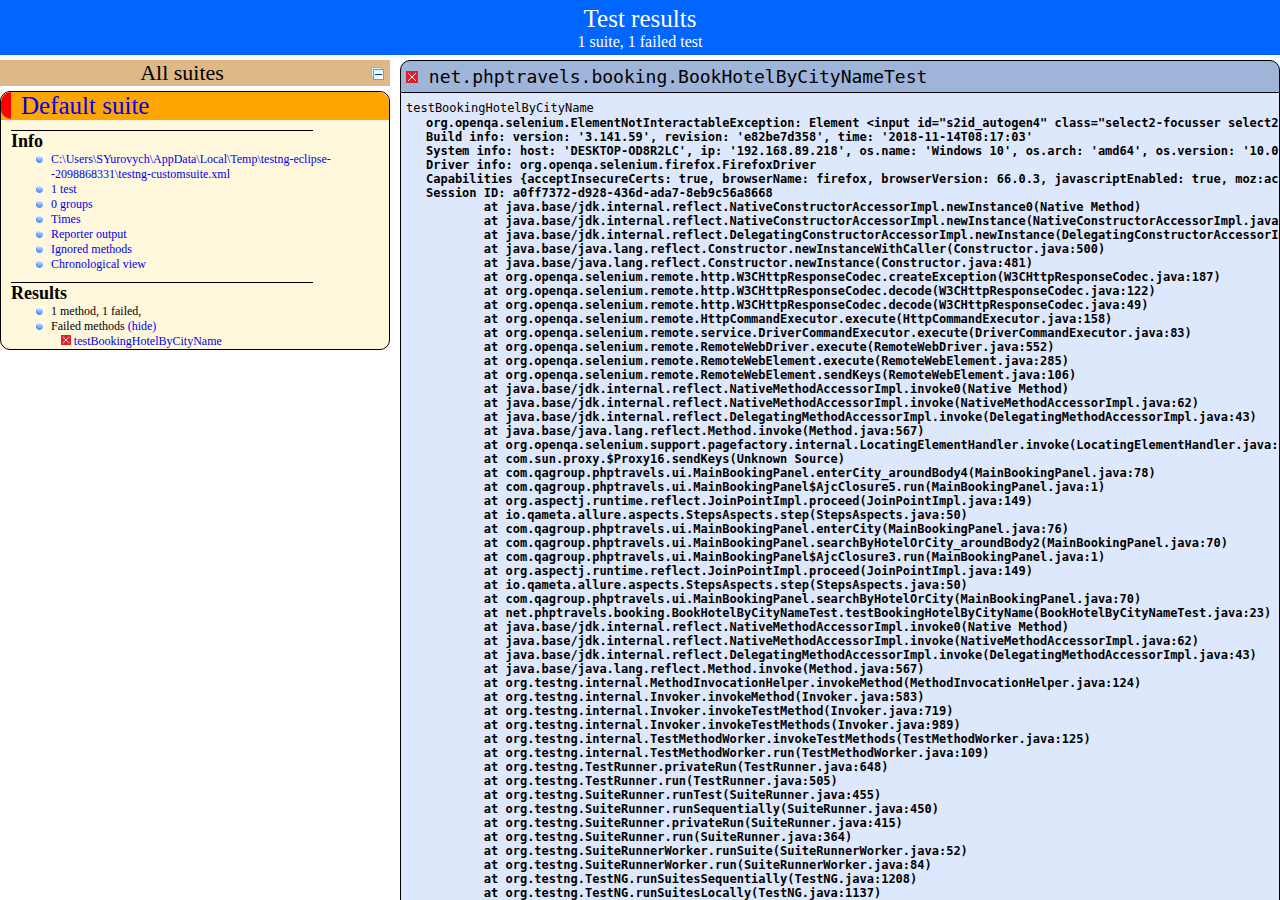
<file: test-output/index.html>
<!DOCTYPE html>

<html>
  <head>
  <meta charset='utf-8'>
  <title>TestNG reports</title>

    <link type="text/css" href="testng-reports.css" rel="stylesheet" />
    <script type="text/javascript" src="jquery-1.7.1.min.js"></script>
    <script type="text/javascript" src="testng-reports.js"></script>
    <script type="text/javascript" src="https://www.google.com/jsapi"></script>
    <script type='text/javascript'>
      google.load('visualization', '1', {packages:['table']});
      google.setOnLoadCallback(drawTable);
      var suiteTableInitFunctions = new Array();
      var suiteTableData = new Array();
    </script>
    <!--
      <script type="text/javascript" src="jquery-ui/js/jquery-ui-1.8.16.custom.min.js"></script>
     -->
  </head>

  <body>
    <div class="top-banner-root">
      <span class="top-banner-title-font">Test results</span>
      <br/>
      <span class="top-banner-font-1">1 suite, 1 failed test</span>
    </div> <!-- top-banner-root -->
    <div class="navigator-root">
      <div class="navigator-suite-header">
        <span>All suites</span>
        <a href="#" title="Collapse/expand all the suites" class="collapse-all-link">
          <img src="collapseall.gif" class="collapse-all-icon">
          </img> <!-- collapse-all-icon -->
        </a> <!-- collapse-all-link -->
      </div> <!-- navigator-suite-header -->
      <div class="suite">
        <div class="rounded-window">
          <div class="suite-header light-rounded-window-top">
            <a href="#" panel-name="suite-Default_suite" class="navigator-link">
              <span class="suite-name border-failed">Default suite</span>
            </a> <!-- navigator-link -->
          </div> <!-- suite-header light-rounded-window-top -->
          <div class="navigator-suite-content">
            <div class="suite-section-title">
              <span>Info</span>
            </div> <!-- suite-section-title -->
            <div class="suite-section-content">
              <ul>
                <li>
                  <a href="#" panel-name="test-xml-Default_suite" class="navigator-link ">
                    <span>C:\Users\SYurovych\AppData\Local\Temp\testng-eclipse--2098868331\testng-customsuite.xml</span>
                  </a> <!-- navigator-link  -->
                </li>
                <li>
                  <a href="#" panel-name="testlist-Default_suite" class="navigator-link ">
                    <span class="test-stats">1 test</span>
                  </a> <!-- navigator-link  -->
                </li>
                <li>
                  <a href="#" panel-name="group-Default_suite" class="navigator-link ">
                    <span>0 groups</span>
                  </a> <!-- navigator-link  -->
                </li>
                <li>
                  <a href="#" panel-name="times-Default_suite" class="navigator-link ">
                    <span>Times</span>
                  </a> <!-- navigator-link  -->
                </li>
                <li>
                  <a href="#" panel-name="reporter-Default_suite" class="navigator-link ">
                    <span>Reporter output</span>
                  </a> <!-- navigator-link  -->
                </li>
                <li>
                  <a href="#" panel-name="ignored-methods-Default_suite" class="navigator-link ">
                    <span>Ignored methods</span>
                  </a> <!-- navigator-link  -->
                </li>
                <li>
                  <a href="#" panel-name="chronological-Default_suite" class="navigator-link ">
                    <span>Chronological view</span>
                  </a> <!-- navigator-link  -->
                </li>
              </ul>
            </div> <!-- suite-section-content -->
            <div class="result-section">
              <div class="suite-section-title">
                <span>Results</span>
              </div> <!-- suite-section-title -->
              <div class="suite-section-content">
                <ul>
                  <li>
                    <span class="method-stats">1 method, 1 failed,   </span>
                  </li>
                  <li>
                    <span class="method-list-title failed">Failed methods</span>
                    <span class="show-or-hide-methods failed">
                      <a href="#" panel-name="suite-Default_suite" class="hide-methods failed suite-Default_suite"> (hide)</a> <!-- hide-methods failed suite-Default_suite -->
                      <a href="#" panel-name="suite-Default_suite" class="show-methods failed suite-Default_suite"> (show)</a> <!-- show-methods failed suite-Default_suite -->
                    </span>
                    <div class="method-list-content failed suite-Default_suite">
                      <span>
                        <img src="failed.png" width="3%"/>
                        <a href="#" panel-name="suite-Default_suite" title="net.phptravels.booking.BookHotelByCityNameTest" class="method navigator-link" hash-for-method="testBookingHotelByCityName">testBookingHotelByCityName</a> <!-- method navigator-link -->
                      </span>
                      <br/>
                    </div> <!-- method-list-content failed suite-Default_suite -->
                  </li>
                </ul>
              </div> <!-- suite-section-content -->
            </div> <!-- result-section -->
          </div> <!-- navigator-suite-content -->
        </div> <!-- rounded-window -->
      </div> <!-- suite -->
    </div> <!-- navigator-root -->
    <div class="wrapper">
      <div class="main-panel-root">
        <div panel-name="suite-Default_suite" class="panel Default_suite">
          <div class="suite-Default_suite-class-failed">
            <div class="main-panel-header rounded-window-top">
              <img src="failed.png"/>
              <span class="class-name">net.phptravels.booking.BookHotelByCityNameTest</span>
            </div> <!-- main-panel-header rounded-window-top -->
            <div class="main-panel-content rounded-window-bottom">
              <div class="method">
                <div class="method-content">
                  <a name="testBookingHotelByCityName">
                  </a> <!-- testBookingHotelByCityName -->
                  <span class="method-name">testBookingHotelByCityName</span>
                  <div class="stack-trace">org.openqa.selenium.ElementNotInteractableException: Element &lt;input id=&quot;s2id_autogen4&quot; class=&quot;select2-focusser select2-offscreen&quot; type=&quot;text&quot;&gt; is not reachable by keyboard
Build info: version: &apos;3.141.59&apos;, revision: &apos;e82be7d358&apos;, time: &apos;2018-11-14T08:17:03&apos;
System info: host: &apos;DESKTOP-OD8R2LC&apos;, ip: &apos;192.168.89.218&apos;, os.name: &apos;Windows 10&apos;, os.arch: &apos;amd64&apos;, os.version: &apos;10.0&apos;, java.version: &apos;12.0.1&apos;
Driver info: org.openqa.selenium.firefox.FirefoxDriver
Capabilities {acceptInsecureCerts: true, browserName: firefox, browserVersion: 66.0.3, javascriptEnabled: true, moz:accessibilityChecks: false, moz:geckodriverVersion: 0.24.0, moz:headless: false, moz:processID: 27108, moz:profile: C:\Users\SYurovych\AppData\..., moz:shutdownTimeout: 60000, moz:useNonSpecCompliantPointerOrigin: false, moz:webdriverClick: true, pageLoadStrategy: normal, platform: WINDOWS, platformName: WINDOWS, platformVersion: 10.0, rotatable: false, setWindowRect: true, strictFileInteractability: false, timeouts: {implicit: 0, pageLoad: 300000, script: 30000}, unhandledPromptBehavior: dismiss and notify}
Session ID: a0ff7372-d928-436d-ada7-8eb9c56a8668
	at java.base/jdk.internal.reflect.NativeConstructorAccessorImpl.newInstance0(Native Method)
	at java.base/jdk.internal.reflect.NativeConstructorAccessorImpl.newInstance(NativeConstructorAccessorImpl.java:62)
	at java.base/jdk.internal.reflect.DelegatingConstructorAccessorImpl.newInstance(DelegatingConstructorAccessorImpl.java:45)
	at java.base/java.lang.reflect.Constructor.newInstanceWithCaller(Constructor.java:500)
	at java.base/java.lang.reflect.Constructor.newInstance(Constructor.java:481)
	at org.openqa.selenium.remote.http.W3CHttpResponseCodec.createException(W3CHttpResponseCodec.java:187)
	at org.openqa.selenium.remote.http.W3CHttpResponseCodec.decode(W3CHttpResponseCodec.java:122)
	at org.openqa.selenium.remote.http.W3CHttpResponseCodec.decode(W3CHttpResponseCodec.java:49)
	at org.openqa.selenium.remote.HttpCommandExecutor.execute(HttpCommandExecutor.java:158)
	at org.openqa.selenium.remote.service.DriverCommandExecutor.execute(DriverCommandExecutor.java:83)
	at org.openqa.selenium.remote.RemoteWebDriver.execute(RemoteWebDriver.java:552)
	at org.openqa.selenium.remote.RemoteWebElement.execute(RemoteWebElement.java:285)
	at org.openqa.selenium.remote.RemoteWebElement.sendKeys(RemoteWebElement.java:106)
	at java.base/jdk.internal.reflect.NativeMethodAccessorImpl.invoke0(Native Method)
	at java.base/jdk.internal.reflect.NativeMethodAccessorImpl.invoke(NativeMethodAccessorImpl.java:62)
	at java.base/jdk.internal.reflect.DelegatingMethodAccessorImpl.invoke(DelegatingMethodAccessorImpl.java:43)
	at java.base/java.lang.reflect.Method.invoke(Method.java:567)
	at org.openqa.selenium.support.pagefactory.internal.LocatingElementHandler.invoke(LocatingElementHandler.java:51)
	at com.sun.proxy.$Proxy16.sendKeys(Unknown Source)
	at com.qagroup.phptravels.ui.MainBookingPanel.enterCity_aroundBody4(MainBookingPanel.java:78)
	at com.qagroup.phptravels.ui.MainBookingPanel$AjcClosure5.run(MainBookingPanel.java:1)
	at org.aspectj.runtime.reflect.JoinPointImpl.proceed(JoinPointImpl.java:149)
	at io.qameta.allure.aspects.StepsAspects.step(StepsAspects.java:50)
	at com.qagroup.phptravels.ui.MainBookingPanel.enterCity(MainBookingPanel.java:76)
	at com.qagroup.phptravels.ui.MainBookingPanel.searchByHotelOrCity_aroundBody2(MainBookingPanel.java:70)
	at com.qagroup.phptravels.ui.MainBookingPanel$AjcClosure3.run(MainBookingPanel.java:1)
	at org.aspectj.runtime.reflect.JoinPointImpl.proceed(JoinPointImpl.java:149)
	at io.qameta.allure.aspects.StepsAspects.step(StepsAspects.java:50)
	at com.qagroup.phptravels.ui.MainBookingPanel.searchByHotelOrCity(MainBookingPanel.java:70)
	at net.phptravels.booking.BookHotelByCityNameTest.testBookingHotelByCityName(BookHotelByCityNameTest.java:23)
	at java.base/jdk.internal.reflect.NativeMethodAccessorImpl.invoke0(Native Method)
	at java.base/jdk.internal.reflect.NativeMethodAccessorImpl.invoke(NativeMethodAccessorImpl.java:62)
	at java.base/jdk.internal.reflect.DelegatingMethodAccessorImpl.invoke(DelegatingMethodAccessorImpl.java:43)
	at java.base/java.lang.reflect.Method.invoke(Method.java:567)
	at org.testng.internal.MethodInvocationHelper.invokeMethod(MethodInvocationHelper.java:124)
	at org.testng.internal.Invoker.invokeMethod(Invoker.java:583)
	at org.testng.internal.Invoker.invokeTestMethod(Invoker.java:719)
	at org.testng.internal.Invoker.invokeTestMethods(Invoker.java:989)
	at org.testng.internal.TestMethodWorker.invokeTestMethods(TestMethodWorker.java:125)
	at org.testng.internal.TestMethodWorker.run(TestMethodWorker.java:109)
	at org.testng.TestRunner.privateRun(TestRunner.java:648)
	at org.testng.TestRunner.run(TestRunner.java:505)
	at org.testng.SuiteRunner.runTest(SuiteRunner.java:455)
	at org.testng.SuiteRunner.runSequentially(SuiteRunner.java:450)
	at org.testng.SuiteRunner.privateRun(SuiteRunner.java:415)
	at org.testng.SuiteRunner.run(SuiteRunner.java:364)
	at org.testng.SuiteRunnerWorker.runSuite(SuiteRunnerWorker.java:52)
	at org.testng.SuiteRunnerWorker.run(SuiteRunnerWorker.java:84)
	at org.testng.TestNG.runSuitesSequentially(TestNG.java:1208)
	at org.testng.TestNG.runSuitesLocally(TestNG.java:1137)
	at org.testng.TestNG.runSuites(TestNG.java:1049)
	at org.testng.TestNG.run(TestNG.java:1017)
	at org.testng.remote.AbstractRemoteTestNG.run(AbstractRemoteTestNG.java:115)
	at org.testng.remote.RemoteTestNG.initAndRun(RemoteTestNG.java:251)
	at org.testng.remote.RemoteTestNG.main(RemoteTestNG.java:77)

</div> <!-- stack-trace -->
                </div> <!-- method-content -->
              </div> <!-- method -->
            </div> <!-- main-panel-content rounded-window-bottom -->
          </div> <!-- suite-Default_suite-class-failed -->
        </div> <!-- panel Default_suite -->
        <div panel-name="test-xml-Default_suite" class="panel">
          <div class="main-panel-header rounded-window-top">
            <span class="header-content">C:\Users\SYurovych\AppData\Local\Temp\testng-eclipse--2098868331\testng-customsuite.xml</span>
          </div> <!-- main-panel-header rounded-window-top -->
          <div class="main-panel-content rounded-window-bottom">
            <pre>
&lt;?xml version=&quot;1.0&quot; encoding=&quot;UTF-8&quot;?&gt;
&lt;!DOCTYPE suite SYSTEM &quot;http://testng.org/testng-1.0.dtd&quot;&gt;
&lt;suite name=&quot;Default suite&quot; guice-stage=&quot;DEVELOPMENT&quot;&gt;
  &lt;test thread-count=&quot;5&quot; name=&quot;Default test&quot; verbose=&quot;2&quot;&gt;
    &lt;classes&gt;
      &lt;class name=&quot;net.phptravels.booking.BookHotelByCityNameTest&quot;&gt;
        &lt;methods&gt;
          &lt;include name=&quot;testBookingHotelByCityName&quot;/&gt;
        &lt;/methods&gt;
      &lt;/class&gt; &lt;!-- net.phptravels.booking.BookHotelByCityNameTest --&gt;
    &lt;/classes&gt;
  &lt;/test&gt; &lt;!-- Default test --&gt;
&lt;/suite&gt; &lt;!-- Default suite --&gt;
            </pre>
          </div> <!-- main-panel-content rounded-window-bottom -->
        </div> <!-- panel -->
        <div panel-name="testlist-Default_suite" class="panel">
          <div class="main-panel-header rounded-window-top">
            <span class="header-content">Tests for Default suite</span>
          </div> <!-- main-panel-header rounded-window-top -->
          <div class="main-panel-content rounded-window-bottom">
            <ul>
              <li>
                <span class="test-name">Default test (1 class)</span>
              </li>
            </ul>
          </div> <!-- main-panel-content rounded-window-bottom -->
        </div> <!-- panel -->
        <div panel-name="group-Default_suite" class="panel">
          <div class="main-panel-header rounded-window-top">
            <span class="header-content">Groups for Default suite</span>
          </div> <!-- main-panel-header rounded-window-top -->
          <div class="main-panel-content rounded-window-bottom">
          </div> <!-- main-panel-content rounded-window-bottom -->
        </div> <!-- panel -->
        <div panel-name="times-Default_suite" class="panel">
          <div class="main-panel-header rounded-window-top">
            <span class="header-content">Times for Default suite</span>
          </div> <!-- main-panel-header rounded-window-top -->
          <div class="main-panel-content rounded-window-bottom">
            <div class="times-div">
              <script type="text/javascript">
suiteTableInitFunctions.push('tableData_Default_suite');
function tableData_Default_suite() {
var data = new google.visualization.DataTable();
data.addColumn('number', 'Number');
data.addColumn('string', 'Method');
data.addColumn('string', 'Class');
data.addColumn('number', 'Time (ms)');
data.addRows(1);
data.setCell(0, 0, 0)
data.setCell(0, 1, 'testBookingHotelByCityName')
data.setCell(0, 2, 'net.phptravels.booking.BookHotelByCityNameTest')
data.setCell(0, 3, 14660);
window.suiteTableData['Default_suite']= { tableData: data, tableDiv: 'times-div-Default_suite'}
return data;
}
              </script>
              <span class="suite-total-time">Total running time: 14 seconds</span>
              <div id="times-div-Default_suite">
              </div> <!-- times-div-Default_suite -->
            </div> <!-- times-div -->
          </div> <!-- main-panel-content rounded-window-bottom -->
        </div> <!-- panel -->
        <div panel-name="reporter-Default_suite" class="panel">
          <div class="main-panel-header rounded-window-top">
            <span class="header-content">Reporter output for Default suite</span>
          </div> <!-- main-panel-header rounded-window-top -->
          <div class="main-panel-content rounded-window-bottom">
          </div> <!-- main-panel-content rounded-window-bottom -->
        </div> <!-- panel -->
        <div panel-name="ignored-methods-Default_suite" class="panel">
          <div class="main-panel-header rounded-window-top">
            <span class="header-content">0 ignored methods</span>
          </div> <!-- main-panel-header rounded-window-top -->
          <div class="main-panel-content rounded-window-bottom">
          </div> <!-- main-panel-content rounded-window-bottom -->
        </div> <!-- panel -->
        <div panel-name="chronological-Default_suite" class="panel">
          <div class="main-panel-header rounded-window-top">
            <span class="header-content">Methods in chronological order</span>
          </div> <!-- main-panel-header rounded-window-top -->
          <div class="main-panel-content rounded-window-bottom">
            <div class="chronological-class">
              <div class="chronological-class-name">net.phptravels.booking.BookHotelByCityNameTest</div> <!-- chronological-class-name -->
              <div class="test-method">
                <img src="failed.png">
                </img>
                <span class="method-name">testBookingHotelByCityName</span>
                <span class="method-start">0 ms</span>
              </div> <!-- test-method -->
          </div> <!-- main-panel-content rounded-window-bottom -->
        </div> <!-- panel -->
      </div> <!-- main-panel-root -->
    </div> <!-- wrapper -->
  </body>
</html>
</file>
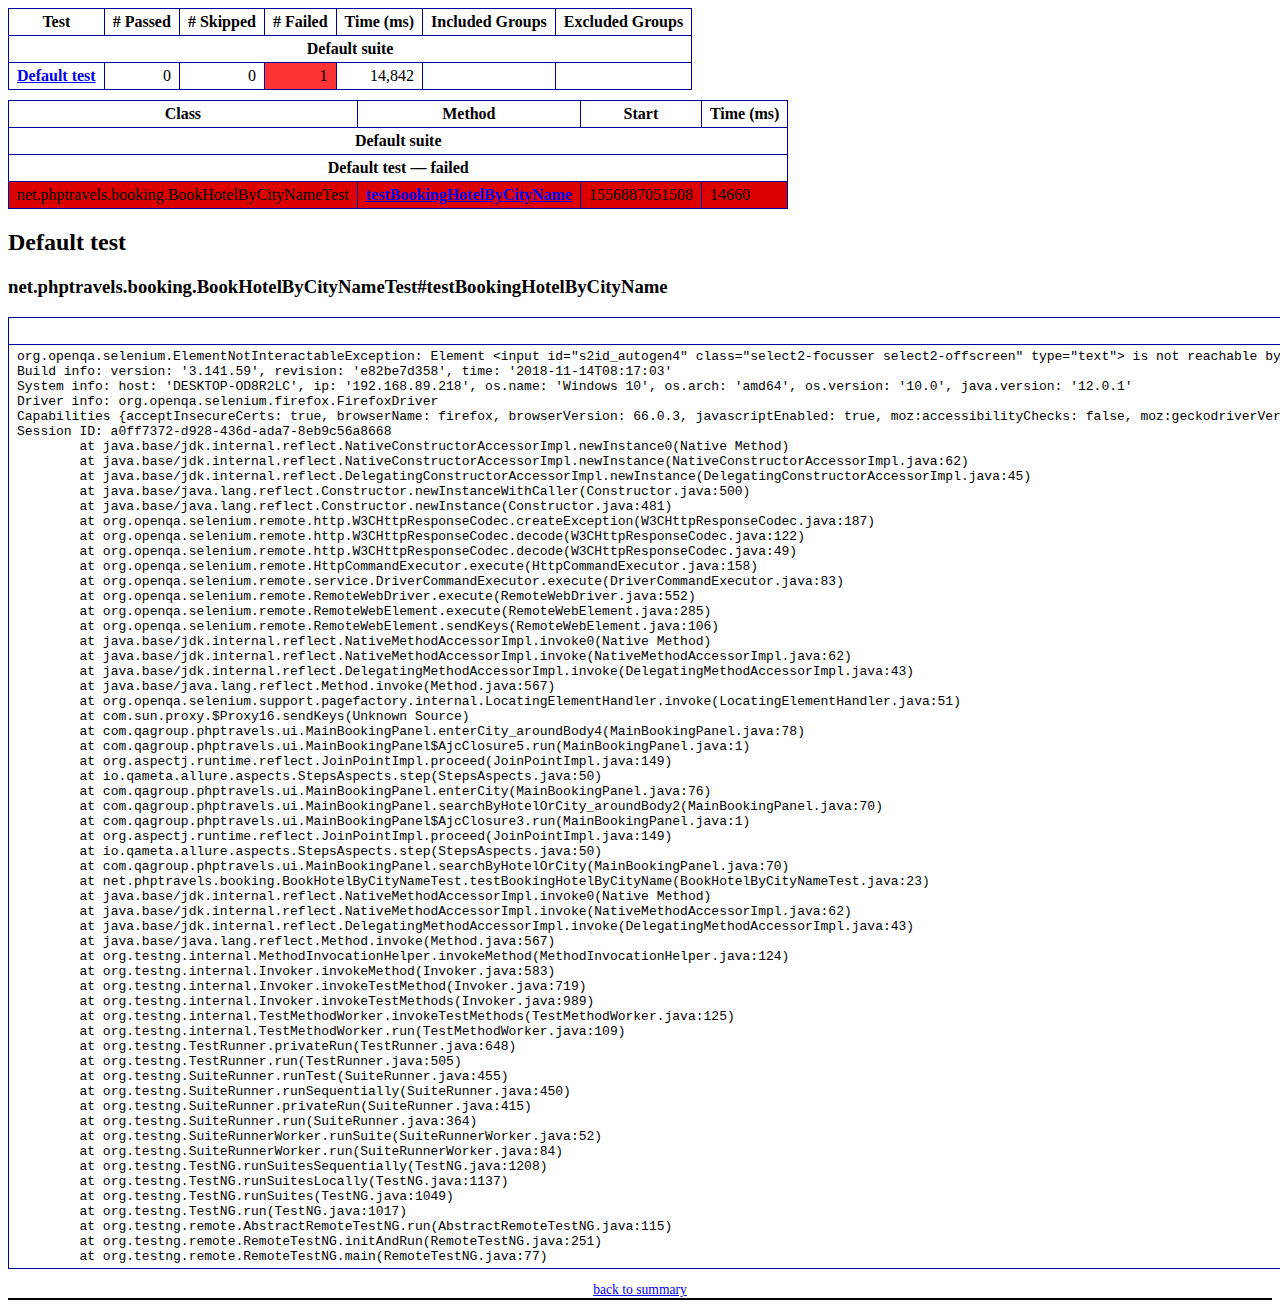
<file: test-output/emailable-report.html>
<!DOCTYPE html PUBLIC "-//W3C//DTD XHTML 1.1//EN" "http://www.w3.org/TR/xhtml11/DTD/xhtml11.dtd">
<html xmlns="http://www.w3.org/1999/xhtml">
<head>
<meta http-equiv="content-type" content="text/html; charset=UTF-8"/>
<title>TestNG Report</title>
<style type="text/css">table {margin-bottom:10px;border-collapse:collapse;empty-cells:show}th,td {border:1px solid #009;padding:.25em .5em}th {vertical-align:bottom}td {vertical-align:top}table a {font-weight:bold}.stripe td {background-color: #E6EBF9}.num {text-align:right}.passedodd td {background-color: #3F3}.passedeven td {background-color: #0A0}.skippedodd td {background-color: #DDD}.skippedeven td {background-color: #CCC}.failedodd td,.attn {background-color: #F33}.failedeven td,.stripe .attn {background-color: #D00}.stacktrace {white-space:pre;font-family:monospace}.totop {font-size:85%;text-align:center;border-bottom:2px solid #000}.invisible {display:none}</style>
</head>
<body>
<table>
<tr><th>Test</th><th># Passed</th><th># Skipped</th><th># Failed</th><th>Time (ms)</th><th>Included Groups</th><th>Excluded Groups</th></tr>
<tr><th colspan="7">Default suite</th></tr>
<tr><td><a href="#t0">Default test</a></td><td class="num">0</td><td class="num">0</td><td class="num attn">1</td><td class="num">14,842</td><td></td><td></td></tr>
</table>
<table id='summary'><thead><tr><th>Class</th><th>Method</th><th>Start</th><th>Time (ms)</th></tr></thead><tbody><tr><th colspan="4">Default suite</th></tr></tbody><tbody id="t0"><tr><th colspan="4">Default test &#8212; failed</th></tr><tr class="failedeven"><td rowspan="1">net.phptravels.booking.BookHotelByCityNameTest</td><td><a href="#m0">testBookingHotelByCityName</a></td><td rowspan="1">1556887051508</td><td rowspan="1">14660</td></tr></tbody>
</table>
<h2>Default test</h2><h3 id="m0">net.phptravels.booking.BookHotelByCityNameTest#testBookingHotelByCityName</h3><table class="result"><tr><th>Exception</th></tr><tr><td><div class="stacktrace">org.openqa.selenium.ElementNotInteractableException: Element &lt;input id=&quot;s2id_autogen4&quot; class=&quot;select2-focusser select2-offscreen&quot; type=&quot;text&quot;&gt; is not reachable by keyboard
Build info: version: &apos;3.141.59&apos;, revision: &apos;e82be7d358&apos;, time: &apos;2018-11-14T08:17:03&apos;
System info: host: &apos;DESKTOP-OD8R2LC&apos;, ip: &apos;192.168.89.218&apos;, os.name: &apos;Windows 10&apos;, os.arch: &apos;amd64&apos;, os.version: &apos;10.0&apos;, java.version: &apos;12.0.1&apos;
Driver info: org.openqa.selenium.firefox.FirefoxDriver
Capabilities {acceptInsecureCerts: true, browserName: firefox, browserVersion: 66.0.3, javascriptEnabled: true, moz:accessibilityChecks: false, moz:geckodriverVersion: 0.24.0, moz:headless: false, moz:processID: 27108, moz:profile: C:\Users\SYurovych\AppData\..., moz:shutdownTimeout: 60000, moz:useNonSpecCompliantPointerOrigin: false, moz:webdriverClick: true, pageLoadStrategy: normal, platform: WINDOWS, platformName: WINDOWS, platformVersion: 10.0, rotatable: false, setWindowRect: true, strictFileInteractability: false, timeouts: {implicit: 0, pageLoad: 300000, script: 30000}, unhandledPromptBehavior: dismiss and notify}
Session ID: a0ff7372-d928-436d-ada7-8eb9c56a8668
	at java.base/jdk.internal.reflect.NativeConstructorAccessorImpl.newInstance0(Native Method)
	at java.base/jdk.internal.reflect.NativeConstructorAccessorImpl.newInstance(NativeConstructorAccessorImpl.java:62)
	at java.base/jdk.internal.reflect.DelegatingConstructorAccessorImpl.newInstance(DelegatingConstructorAccessorImpl.java:45)
	at java.base/java.lang.reflect.Constructor.newInstanceWithCaller(Constructor.java:500)
	at java.base/java.lang.reflect.Constructor.newInstance(Constructor.java:481)
	at org.openqa.selenium.remote.http.W3CHttpResponseCodec.createException(W3CHttpResponseCodec.java:187)
	at org.openqa.selenium.remote.http.W3CHttpResponseCodec.decode(W3CHttpResponseCodec.java:122)
	at org.openqa.selenium.remote.http.W3CHttpResponseCodec.decode(W3CHttpResponseCodec.java:49)
	at org.openqa.selenium.remote.HttpCommandExecutor.execute(HttpCommandExecutor.java:158)
	at org.openqa.selenium.remote.service.DriverCommandExecutor.execute(DriverCommandExecutor.java:83)
	at org.openqa.selenium.remote.RemoteWebDriver.execute(RemoteWebDriver.java:552)
	at org.openqa.selenium.remote.RemoteWebElement.execute(RemoteWebElement.java:285)
	at org.openqa.selenium.remote.RemoteWebElement.sendKeys(RemoteWebElement.java:106)
	at java.base/jdk.internal.reflect.NativeMethodAccessorImpl.invoke0(Native Method)
	at java.base/jdk.internal.reflect.NativeMethodAccessorImpl.invoke(NativeMethodAccessorImpl.java:62)
	at java.base/jdk.internal.reflect.DelegatingMethodAccessorImpl.invoke(DelegatingMethodAccessorImpl.java:43)
	at java.base/java.lang.reflect.Method.invoke(Method.java:567)
	at org.openqa.selenium.support.pagefactory.internal.LocatingElementHandler.invoke(LocatingElementHandler.java:51)
	at com.sun.proxy.$Proxy16.sendKeys(Unknown Source)
	at com.qagroup.phptravels.ui.MainBookingPanel.enterCity_aroundBody4(MainBookingPanel.java:78)
	at com.qagroup.phptravels.ui.MainBookingPanel$AjcClosure5.run(MainBookingPanel.java:1)
	at org.aspectj.runtime.reflect.JoinPointImpl.proceed(JoinPointImpl.java:149)
	at io.qameta.allure.aspects.StepsAspects.step(StepsAspects.java:50)
	at com.qagroup.phptravels.ui.MainBookingPanel.enterCity(MainBookingPanel.java:76)
	at com.qagroup.phptravels.ui.MainBookingPanel.searchByHotelOrCity_aroundBody2(MainBookingPanel.java:70)
	at com.qagroup.phptravels.ui.MainBookingPanel$AjcClosure3.run(MainBookingPanel.java:1)
	at org.aspectj.runtime.reflect.JoinPointImpl.proceed(JoinPointImpl.java:149)
	at io.qameta.allure.aspects.StepsAspects.step(StepsAspects.java:50)
	at com.qagroup.phptravels.ui.MainBookingPanel.searchByHotelOrCity(MainBookingPanel.java:70)
	at net.phptravels.booking.BookHotelByCityNameTest.testBookingHotelByCityName(BookHotelByCityNameTest.java:23)
	at java.base/jdk.internal.reflect.NativeMethodAccessorImpl.invoke0(Native Method)
	at java.base/jdk.internal.reflect.NativeMethodAccessorImpl.invoke(NativeMethodAccessorImpl.java:62)
	at java.base/jdk.internal.reflect.DelegatingMethodAccessorImpl.invoke(DelegatingMethodAccessorImpl.java:43)
	at java.base/java.lang.reflect.Method.invoke(Method.java:567)
	at org.testng.internal.MethodInvocationHelper.invokeMethod(MethodInvocationHelper.java:124)
	at org.testng.internal.Invoker.invokeMethod(Invoker.java:583)
	at org.testng.internal.Invoker.invokeTestMethod(Invoker.java:719)
	at org.testng.internal.Invoker.invokeTestMethods(Invoker.java:989)
	at org.testng.internal.TestMethodWorker.invokeTestMethods(TestMethodWorker.java:125)
	at org.testng.internal.TestMethodWorker.run(TestMethodWorker.java:109)
	at org.testng.TestRunner.privateRun(TestRunner.java:648)
	at org.testng.TestRunner.run(TestRunner.java:505)
	at org.testng.SuiteRunner.runTest(SuiteRunner.java:455)
	at org.testng.SuiteRunner.runSequentially(SuiteRunner.java:450)
	at org.testng.SuiteRunner.privateRun(SuiteRunner.java:415)
	at org.testng.SuiteRunner.run(SuiteRunner.java:364)
	at org.testng.SuiteRunnerWorker.runSuite(SuiteRunnerWorker.java:52)
	at org.testng.SuiteRunnerWorker.run(SuiteRunnerWorker.java:84)
	at org.testng.TestNG.runSuitesSequentially(TestNG.java:1208)
	at org.testng.TestNG.runSuitesLocally(TestNG.java:1137)
	at org.testng.TestNG.runSuites(TestNG.java:1049)
	at org.testng.TestNG.run(TestNG.java:1017)
	at org.testng.remote.AbstractRemoteTestNG.run(AbstractRemoteTestNG.java:115)
	at org.testng.remote.RemoteTestNG.initAndRun(RemoteTestNG.java:251)
	at org.testng.remote.RemoteTestNG.main(RemoteTestNG.java:77)
</div></td></tr></table><p class="totop"><a href="#summary">back to summary</a></p>
</body>
</html>
</file>
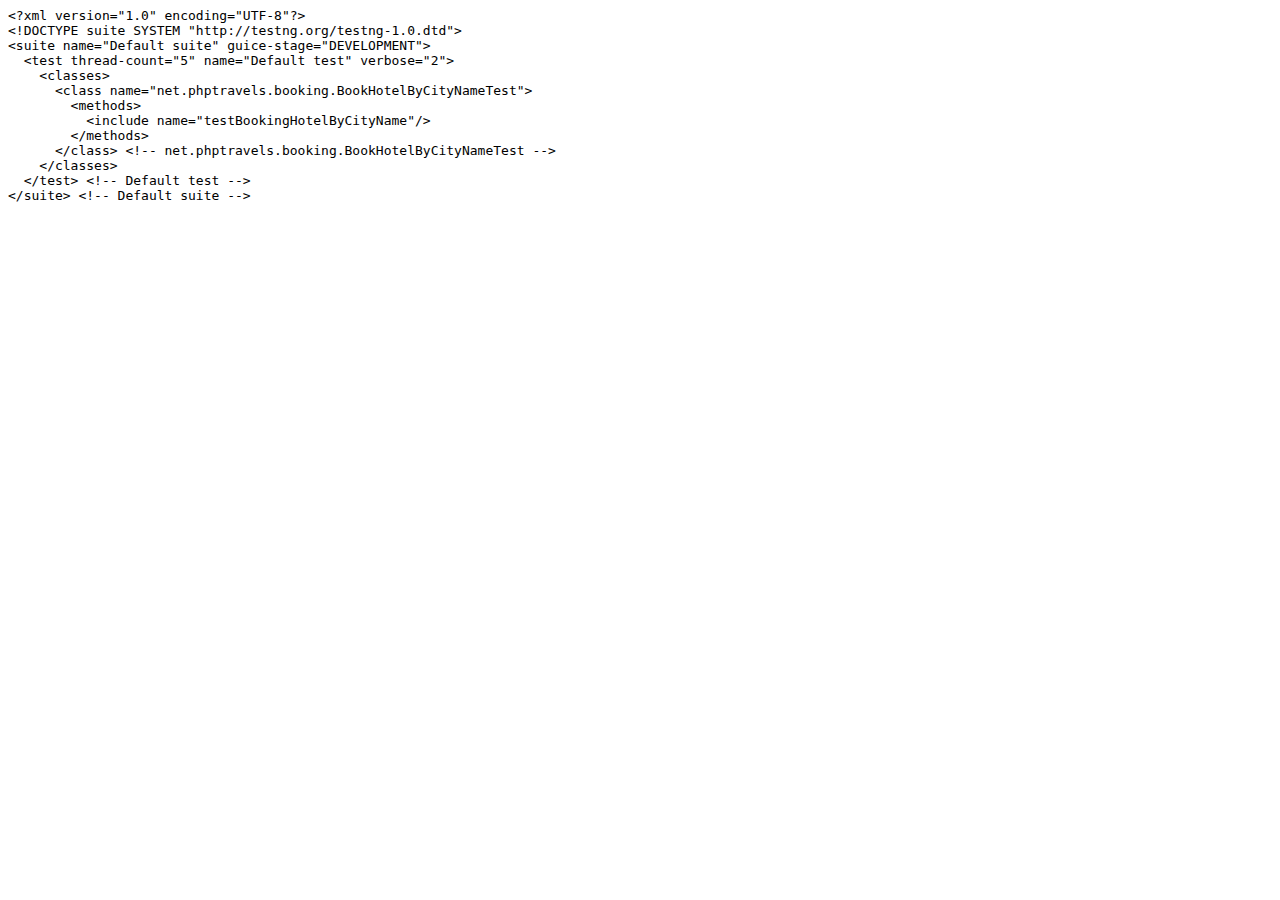
<file: test-output/old/Default suite/testng.xml.html>
<html><head><title>testng.xml for Default suite</title></head><body><tt>&lt;?xml&nbsp;version="1.0"&nbsp;encoding="UTF-8"?&gt;<br/>&lt;!DOCTYPE&nbsp;suite&nbsp;SYSTEM&nbsp;"http://testng.org/testng-1.0.dtd"&gt;<br/>&lt;suite&nbsp;name="Default&nbsp;suite"&nbsp;guice-stage="DEVELOPMENT"&gt;<br/>&nbsp;&nbsp;&lt;test&nbsp;thread-count="5"&nbsp;name="Default&nbsp;test"&nbsp;verbose="2"&gt;<br/>&nbsp;&nbsp;&nbsp;&nbsp;&lt;classes&gt;<br/>&nbsp;&nbsp;&nbsp;&nbsp;&nbsp;&nbsp;&lt;class&nbsp;name="net.phptravels.booking.BookHotelByCityNameTest"&gt;<br/>&nbsp;&nbsp;&nbsp;&nbsp;&nbsp;&nbsp;&nbsp;&nbsp;&lt;methods&gt;<br/>&nbsp;&nbsp;&nbsp;&nbsp;&nbsp;&nbsp;&nbsp;&nbsp;&nbsp;&nbsp;&lt;include&nbsp;name="testBookingHotelByCityName"/&gt;<br/>&nbsp;&nbsp;&nbsp;&nbsp;&nbsp;&nbsp;&nbsp;&nbsp;&lt;/methods&gt;<br/>&nbsp;&nbsp;&nbsp;&nbsp;&nbsp;&nbsp;&lt;/class&gt;&nbsp;&lt;!--&nbsp;net.phptravels.booking.BookHotelByCityNameTest&nbsp;--&gt;<br/>&nbsp;&nbsp;&nbsp;&nbsp;&lt;/classes&gt;<br/>&nbsp;&nbsp;&lt;/test&gt;&nbsp;&lt;!--&nbsp;Default&nbsp;test&nbsp;--&gt;<br/>&lt;/suite&gt;&nbsp;&lt;!--&nbsp;Default&nbsp;suite&nbsp;--&gt;<br/></tt></body></html>
</file>
<file: test-output/testng-reports.css>
body {
    margin: 0px 0px 5px 5px;
}

ul {
    margin: 0px;
}

li {
    list-style-type: none;
}

a {
    text-decoration: none;
}

a:hover {
    text-decoration: underline;
}

.navigator-selected {
    background: #ffa500;
}

.wrapper {
    position: absolute;
    top: 60px;
    bottom: 0;
    left: 400px;
    right: 0;
    overflow: auto;
}

.navigator-root {
    position: absolute;
    top: 60px;
    bottom: 0;
    left: 0;
    width: 400px;
    overflow-y: auto;
}

.suite {
    margin: 0px 10px 10px 0px;
    background-color: #fff8dc;
}

.suite-name {
    padding-left: 10px;
    font-size: 25px;
    font-family: Times;
}

.main-panel-header {
    padding: 5px;
    background-color: #9FB4D9; //afeeee;
    font-family: monospace;
    font-size: 18px;
}

.main-panel-content {
    padding: 5px;
    margin-bottom: 10px;
    background-color: #DEE8FC; //d0ffff;
}

.rounded-window {
    border-radius: 10px;
    border-style: solid;
    border-width: 1px;
}

.rounded-window-top {
    border-top-right-radius: 10px 10px;
    border-top-left-radius: 10px 10px;
    border-style: solid;
    border-width: 1px;
    overflow: auto;
}

.light-rounded-window-top {
    border-top-right-radius: 10px 10px;
    border-top-left-radius: 10px 10px;
}

.rounded-window-bottom {
    border-style: solid;
    border-width: 0px 1px 1px 1px;
    border-bottom-right-radius: 10px 10px;
    border-bottom-left-radius: 10px 10px;
    overflow: auto;
}

.method-name {
    font-size: 12px;
    font-family: monospace;
}

.method-content {
    border-style: solid;
    border-width: 0px 0px 1px 0px;
    margin-bottom: 10;
    padding-bottom: 5px;
    width: 80%;
}

.parameters {
    font-size: 14px;
    font-family: monospace;
}

.stack-trace {
    white-space: pre;
    font-family: monospace;
    font-size: 12px;
    font-weight: bold;
    margin-top: 0px;
    margin-left: 20px;
}

.testng-xml {
    font-family: monospace;
}

.method-list-content {
    margin-left: 10px;
}

.navigator-suite-content {
    margin-left: 10px;
    font: 12px 'Lucida Grande';
}

.suite-section-title {
    margin-top: 10px;
    width: 80%;
    border-style: solid;
    border-width: 1px 0px 0px 0px;
    font-family: Times;
    font-size: 18px;
    font-weight: bold;
}

.suite-section-content {
    list-style-image: url(bullet_point.png);
}

.top-banner-root {
    position: absolute;
    top: 0;
    height: 45px;
    left: 0;
    right: 0;
    padding: 5px;
    margin: 0px 0px 5px 0px;
    background-color: #0066ff;
    font-family: Times;
    color: #fff;
    text-align: center;
}

.top-banner-title-font {
    font-size: 25px;
}

.test-name {
    font-family: 'Lucida Grande';
    font-size: 16px;
}

.suite-icon {
    padding: 5px;
    float: right;
    height: 20;
}

.test-group {
    font: 20px 'Lucida Grande';
    margin: 5px 5px 10px 5px;
    border-width: 0px 0px 1px 0px;
    border-style: solid;
    padding: 5px;
}

.test-group-name {
    font-weight: bold;
}

.method-in-group {
    font-size: 16px;
    margin-left: 80px;
}

table.google-visualization-table-table {
    width: 100%;
}

.reporter-method-name {
    font-size: 14px;
    font-family: monospace;
}

.reporter-method-output-div {
    padding: 5px;
    margin: 0px 0px 5px 20px;
    font-size: 12px;
    font-family: monospace;
    border-width: 0px 0px 0px 1px;
    border-style: solid;
}

.ignored-class-div {
    font-size: 14px;
    font-family: monospace;
}

.ignored-methods-div {
    padding: 5px;
    margin: 0px 0px 5px 20px;
    font-size: 12px;
    font-family: monospace;
    border-width: 0px 0px 0px 1px;
    border-style: solid;
}

.border-failed {
    border-top-left-radius: 10px 10px;
    border-bottom-left-radius: 10px 10px;
    border-style: solid;
    border-width: 0px 0px 0px 10px;
    border-color: #f00;
}

.border-skipped {
    border-top-left-radius: 10px 10px;
    border-bottom-left-radius: 10px 10px;
    border-style: solid;
    border-width: 0px 0px 0px 10px;
    border-color: #edc600;
}

.border-passed {
    border-top-left-radius: 10px 10px;
    border-bottom-left-radius: 10px 10px;
    border-style: solid;
    border-width: 0px 0px 0px 10px;
    border-color: #19f52d;
}

.times-div {
    text-align: center;
    padding: 5px;
}

.suite-total-time {
    font: 16px 'Lucida Grande';
}

.configuration-suite {
    margin-left: 20px;
}

.configuration-test {
    margin-left: 40px;
}

.configuration-class {
    margin-left: 60px;
}

.configuration-method {
    margin-left: 80px;
}

.test-method {
    margin-left: 100px;
}

.chronological-class {
    background-color: #0ccff;
    border-style: solid;
    border-width: 0px 0px 1px 1px;
}

.method-start {
    float: right;
}

.chronological-class-name {
    padding: 0px 0px 0px 5px;
    color: #008;
}

.after, .before, .test-method {
    font-family: monospace;
    font-size: 14px;
}

.navigator-suite-header {
    font-size: 22px;
    margin: 0px 10px 5px 0px;
    background-color: #deb887;
    text-align: center;
}

.collapse-all-icon {
    padding: 5px;
    float: right;
}
</file>
